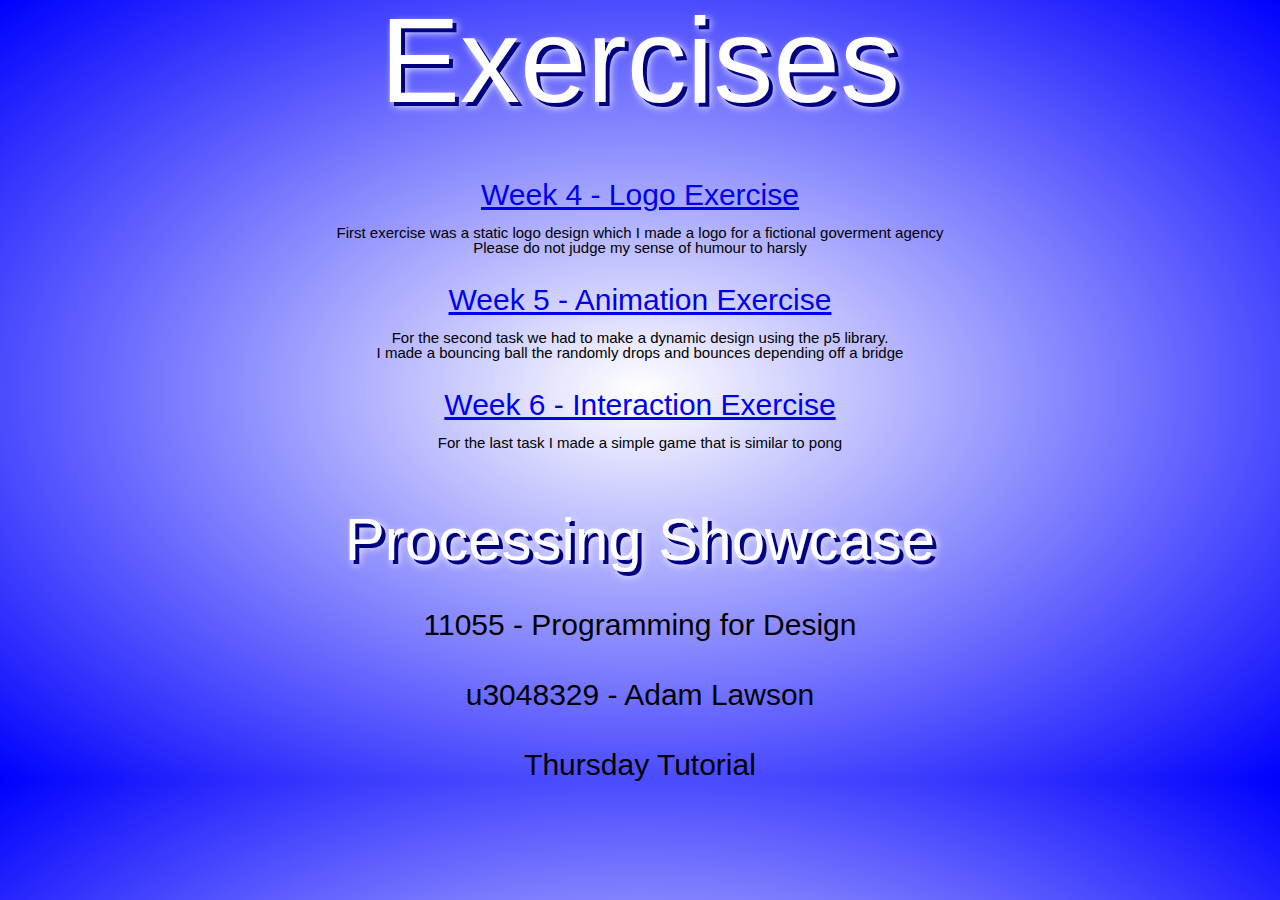
<file: p4d/index.html>
<!DOCTYPE html>
<html>
    <head>
        <title>Assignment 2</title>
        <link rel="stylesheet" href="index.css">
    </head>
    <body>
        <h1 id="head">Exercises</h1>
        <ul id="list">
            <li><a href="week4.html">Week 4 - Logo Exercise</a></li>
            <li><p class="lp"><br />First exercise was a static logo design which I made a logo for a fictional goverment agency <br />
                Please do not judge my sense of humour to harsly</p></li>
            <li><a href="week5.html"><br />Week 5 - Animation Exercise</a></li>
            <li><p class="lp"><br />For the second task we had to make a dynamic design using the p5 library.<br />
                I made a bouncing ball the randomly drops and bounces depending off a bridge</p></li>
            <li><a href="week6.html"><br />Week 6 - Interaction Exercise</a></li>
            <li><p class="lp"><br />For the last task I made a simple game that is similar to pong</p></li>
        </ul>

        <h1 id="second">Processing Showcase</h1>

        <p class="para">11055 - Programming for Design</p>
        <p class="para">u3048329 - Adam Lawson</p>
        <p class="para">Thursday Tutorial</p>
    </body>
</html>
</file>
<file: p4d/index.css>
/* http://meyerweb.com/eric/tools/css/reset/ 
   v2.0 | 20110126
   License: none (public domain)

   Note from Sam: this is a standard CSS "reset" - it removes all 
   browser styles so that you start off with a nice crisp vanilla
   stylesheet.  Feel free to edit to add your own flare or delete
   altogether if you want to default browser styles.
*/

html, body, div, span, applet, object, iframe,
h1, h2, h3, h4, h5, h6, p, blockquote, pre,
a, abbr, acronym, address, big, cite, code,
del, dfn, em, img, ins, kbd, q, s, samp,
small, strike, strong, sub, sup, tt, var,
b, u, i, center,
dl, dt, dd, ol, ul, li,
fieldset, form, label, legend,
table, caption, tbody, tfoot, thead, tr, th, td,
article, aside, canvas, details, embed,
figure, figcaption, footer, header, hgroup,
menu, nav, output, ruby, section, summary,
time, mark, audio, video {
	margin: 0;
	padding: 0;
	border: 0;
	font-size: 100%;
	font: inherit;
	vertical-align: baseline;
}
/* HTML5 display-role reset for older browsers */
article, aside, details, figcaption, figure, 
footer, header, hgroup, menu, nav, section {
	display: block;
}
body {
	line-height: 1;
	background-image:radial-gradient(white,blue);
}
ol, ul {
	list-style: none;
}
blockquote, q {
	quotes: none;
}
blockquote:before, blockquote:after,
q:before, q:after {
	content: '';
	content: none;
}
table {
	border-collapse: collapse;
	border-spacing: 0;
}

/* 
    If you want to style the 500x500 canvas you sketch is in, add
    CSS to the main tag, below.  You might want to add a border, 
    change alignment or add padding for example.
*/



#head {
	font-family: "Anton", sans-serif;
	font-size: 120px;
	text-shadow: 4px 4px 0px navy, 4px 4px 8px white;
	color: white;
	text-align: center;
}

#list {
	padding-top: 60px;
	font-family: "Anton", sans-serif;
	font-size: 30px;
	text-align: center;
}

#second {
	padding-top: 60px;
	font-family: "Anton", sans-serif;
	font-size: 60px;
	text-shadow: 4px 4px 0px navy, 4px 4px 8px white;
	color: white;
	text-align: center;
}
.para {
	padding-top: 40px;
	font-family: "Anton", sans-serif;
	font-size: 30px;
	text-align: center;
}

.para2 {	
	font-family: "Anton", sans-serif;
	font-size: 20px;
	text-align: center;
}
 .lp{
	 font-size:15px;
 }

main {

}
</file>
